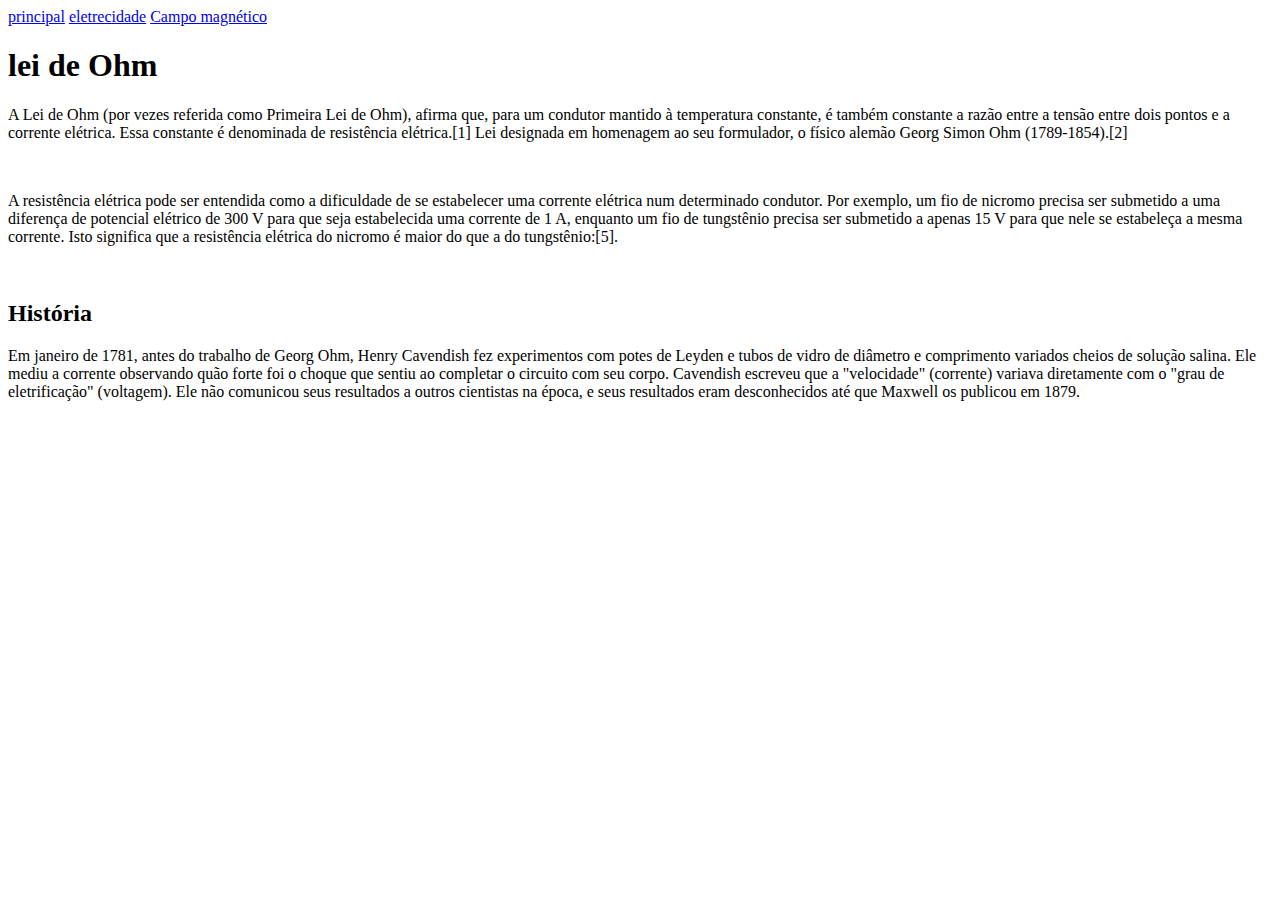
<file: index.html>
<!DOCTYPE html>
<html lang="en">
<head>
    <meta charset="UTF-8">
    <meta name="viewport" content="width=device-width, initial-scale=1.0">
    <title>site</title>
</head>
<body>
    <a href="index.html">principal</a>
    <a href="pagina02.html">eletrecidade</a>
    <a href="ima.html">Campo magnético</a>
    
  <h1> lei de Ohm</h1>
  <p>A Lei de Ohm (por vezes referida como Primeira Lei de Ohm), afirma que, para um condutor mantido à temperatura constante, é também constante a razão entre a tensão entre dois pontos e a corrente elétrica. Essa constante é denominada de resistência elétrica.[1] Lei designada em homenagem ao seu formulador, o físico alemão Georg Simon Ohm (1789-1854).[2]  </p>
  <br>
  <p>A resistência elétrica pode ser entendida como a dificuldade de se estabelecer uma corrente elétrica num determinado condutor. Por exemplo, um fio de nicromo precisa ser submetido a uma diferença de potencial elétrico de 300 V para que seja estabelecida uma corrente de 1 A, enquanto um fio de tungstênio precisa ser submetido a apenas 15 V para que nele se estabeleça a mesma corrente. Isto significa que a resistência elétrica do nicromo é maior do que a do tungstênio:[5].</p>
  <br>
  <h2>História</h2>
  <p>Em janeiro de 1781, antes do trabalho de Georg Ohm, Henry Cavendish fez experimentos com potes de Leyden e tubos de vidro de diâmetro e comprimento variados cheios de solução salina. Ele mediu a corrente observando quão forte foi o choque que sentiu ao completar o circuito com seu corpo. Cavendish escreveu que a "velocidade" (corrente) variava diretamente com o "grau de eletrificação" (voltagem). Ele não comunicou seus resultados a outros cientistas na época, e seus resultados eram desconhecidos até que Maxwell os publicou em 1879.</p>
</body>
</html>
</file>
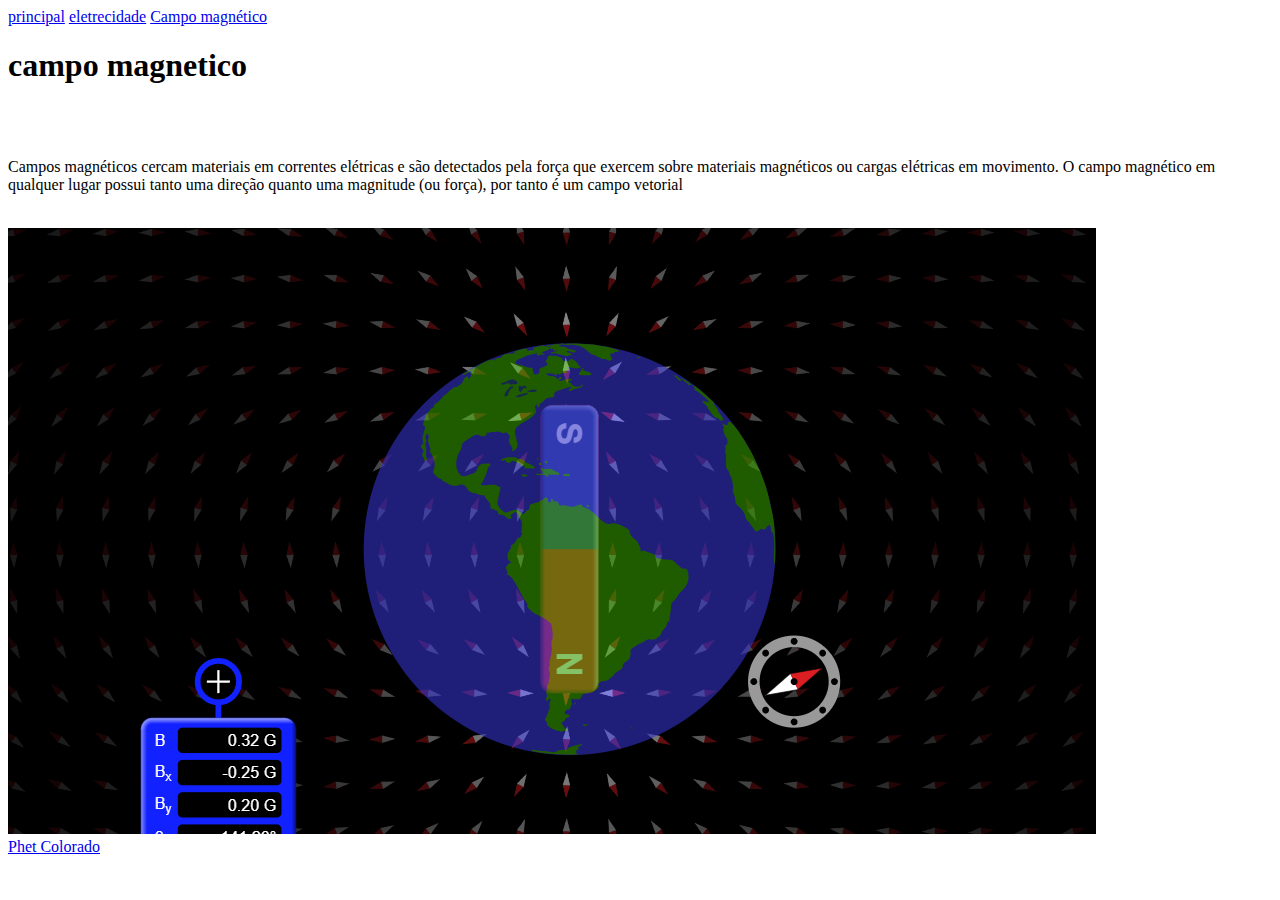
<file: ima.html>
<!DOCTYPE html>
<html lang="en">
<head>
    <meta charset="UTF-8">
    <meta name="viewport" content="width=device-width, initial-scale=1.0">
    <title>site</title>
</head>
<body>
    <nav>
    <a href="index.html">principal</a>
    <a href="pagina02.html">eletrecidade</a>
    <a href="ima.html">Campo magnético</a>
</nav>
<h1>campo magnetico</h1>

     <br>
     <br>
    <p>Campos magnéticos cercam materiais em correntes elétricas e são detectados pela força que exercem sobre materiais magnéticos ou cargas elétricas em movimento. O campo magnético em qualquer lugar possui tanto uma direção quanto uma magnitude (ou força), por tanto é um campo vetorial</p>
    <br>
    </div>
    <img src="Sem título.png" alt="">
    <br>
    <a href="https://phet.colorado.edu/sims/html/magnet-and-compass/latest/magnet-and-compass_all.html?locale=pt_BR">Phet Colorado</a>
    </div>
</body>
</html>
</file>
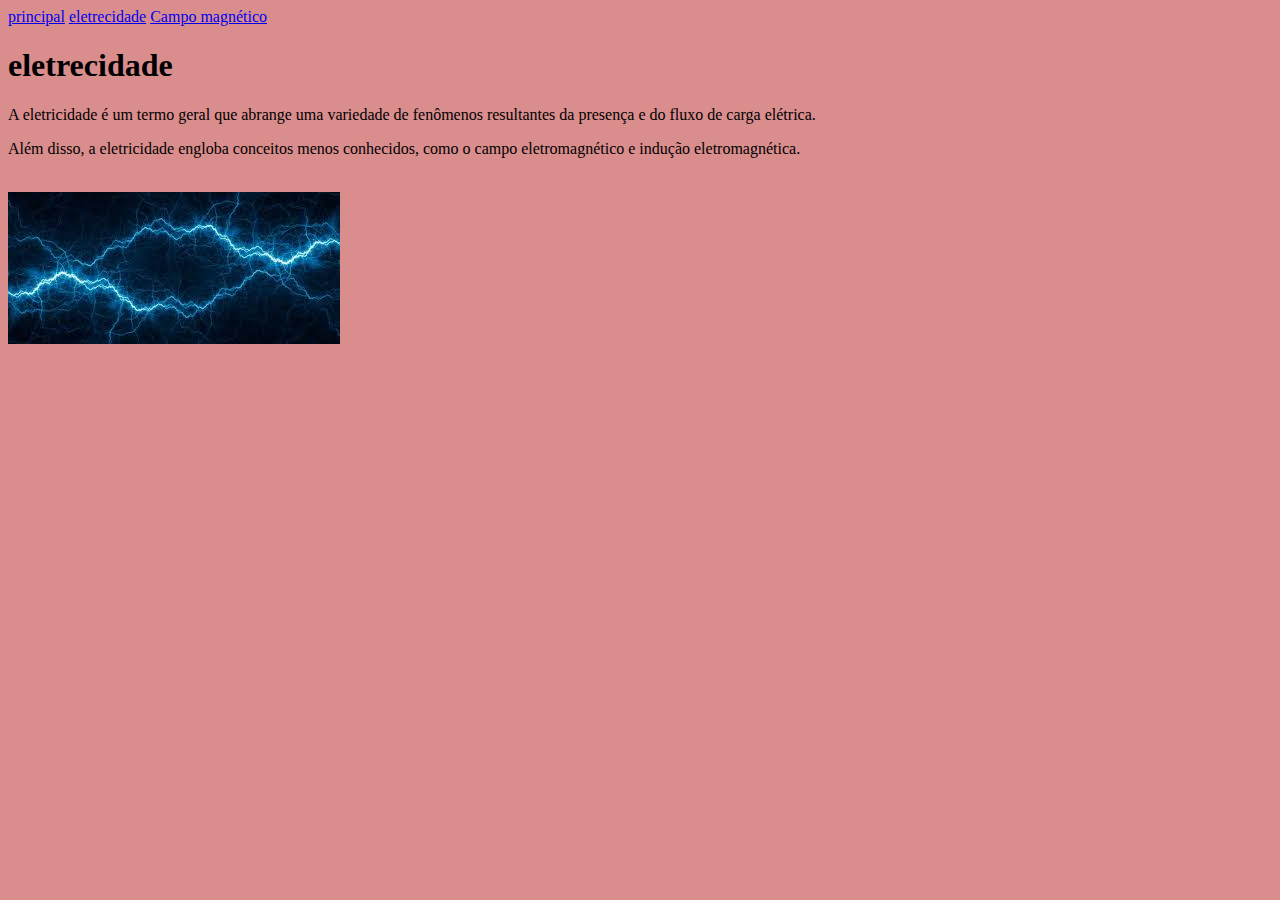
<file: pagina02.html>
<!DOCTYPE html>
<html lang="en">
<head>
    <meta charset="UTF-8">
    <link rel="stylesheet" href="style.css">
    <meta name="viewport" content="width=device-width, initial-scale=1.0">
    <title>site</title>
</head>
<body>
    <a href="index.html">principal</a>
    <a href="pagina02.html">eletrecidade</a>
    <a href="ima.html">Campo magnético</a>
    <h1>eletrecidade</h1>
    <p>A eletricidade é um termo geral que abrange uma variedade de fenômenos resultantes da presença e do fluxo de carga elétrica.</p>
    <p>Além disso, a eletricidade engloba conceitos menos conhecidos, como o campo eletromagnético e indução eletromagnética.</p>
    <br>
    <img src="download.png" alt="Figura sobre a eletrecidade">
</body>
</html>
</file>
<file: style.css>
body{
    background-color: rgb(218, 141, 141);

}
nav a{
    color: antiquewhite;
    text-decoration: center ;
}
</file>
